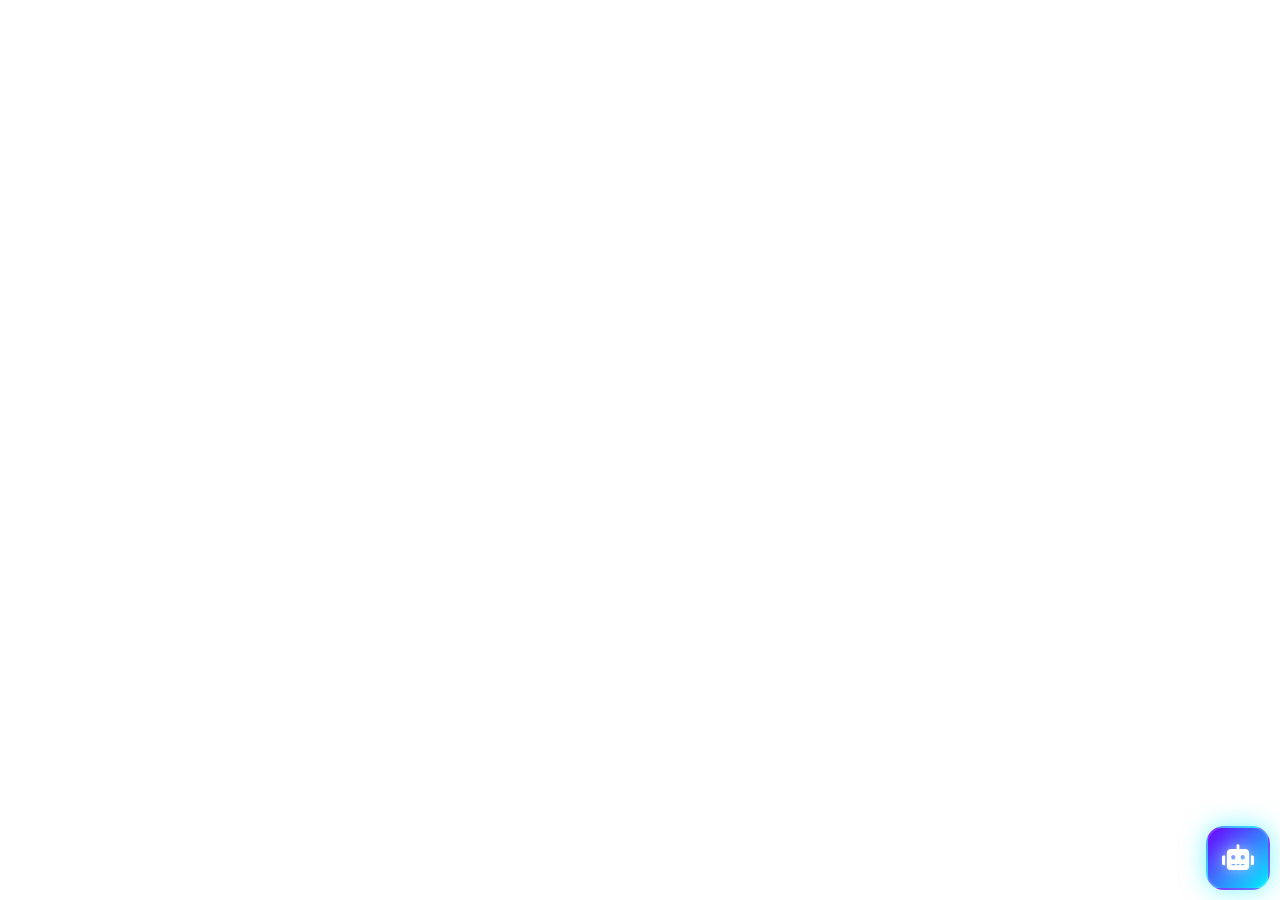
<file: gemini.html>
<!DOCTYPE html>
<html lang="en">
<head>
    <meta charset="UTF-8">
    <meta name="viewport" content="width=device-width, initial-scale=1.0">
    <link rel="stylesheet" href="https://cdnjs.cloudflare.com/ajax/libs/font-awesome/6.0.0/css/all.min.css">
    <link href="https://fonts.googleapis.com/css2?family=Syncopate:wght@400;700&family=Poppins:wght@300;400;600&display=swap" rel="stylesheet">
    <style>
        :root {
            --gem-primary: #00f2ff;
            --gem-secondary: #7000ff;
            --gem-bg: #080a12;
            --gem-card: rgba(15, 20, 35, 0.95);
            --gem-text: #e2e8f0;
            --gem-glow: 0 0 25px rgba(0, 242, 255, 0.5);
        }

        body, html {
            margin: 0; padding: 0; width: 100%; height: 100%;
            overflow: hidden; background: transparent;
            font-family: 'Poppins', sans-serif;
            color: var(--gem-text);
        }

        /* Launcher - Enhanced Design */
        #gemini-launcher {
            position: fixed; 
            bottom: 10px; 
            right: 10px;
            width: 60px; 
            height: 60px;
            background: linear-gradient(135deg, var(--gem-secondary), var(--gem-primary));
            border-radius: 18px; /* Squircle look */
            box-shadow: var(--gem-glow);
            cursor: pointer; 
            display: flex; 
            align-items: center; 
            justify-content: center;
            z-index: 9999; 
            border: 2px solid rgba(255,255,255,0.15);
            transition: all 0.3s ease;
            animation: pulse-glow 2s infinite; /* Gaming Breath Effect */
        }

        @keyframes pulse-glow {
            0% { box-shadow: 0 0 10px rgba(0, 242, 255, 0.4); }
            50% { box-shadow: 0 0 25px rgba(0, 242, 255, 0.7); }
            100% { box-shadow: 0 0 10px rgba(0, 242, 255, 0.4); }
        }

        #gemini-launcher:hover { 
            transform: translateY(-5px) scale(1.05); 
            border-color: #fff;
        }

        #gemini-launcher i { 
            font-size: 1.6rem; 
            color: #fff;
            filter: drop-shadow(0 0 8px rgba(255,255,255,0.6));
        }

        /* Chatbox Design */
        #gemini-chatbox {
            position: fixed; top: 50%; left: 50%;
            transform: translate(-50%, -50%) scale(0.9);
            width: 92vw; max-width: 380px;
            height: 85vh; max-height: 580px;
            background: var(--gem-card);
            backdrop-filter: blur(25px);
            border: 1px solid rgba(0, 242, 255, 0.3);
            border-radius: 24px; display: none; flex-direction: column;
            box-shadow: 0 30px 70px rgba(0,0,0,0.9);
            z-index: 10000; opacity: 0; transition: 0.4s cubic-bezier(0.19, 1, 0.22, 1);
            overflow: hidden;
        }

        #gemini-chatbox.active { display: flex; opacity: 1; transform: translate(-50%, -50%) scale(1); }

        /* Header */
        .gem-header {
            padding: 18px 20px; background: rgba(255,255,255,0.04);
            border-bottom: 1px solid rgba(255,255,255,0.1);
            display: flex; justify-content: space-between; align-items: center;
        }
        .gem-info h3 { 
            font-family: 'Syncopate', sans-serif; 
            font-size: 0.8rem; margin: 0; color: var(--gem-primary);
            letter-spacing: 2px; font-weight: 700;
        }
        .status-tag { font-size: 0.6rem; color: #10b981; display: flex; align-items: center; gap: 6px; margin-top: 5px; font-weight: 600; }
        .gem-dot { width: 7px; height: 7px; background: #10b981; border-radius: 50%; box-shadow: 0 0 10px #10b981; }

        /* Messages Area */
        #gem-msgs {
            flex: 1; padding: 20px; overflow-y: auto;
            display: flex; flex-direction: column; gap: 14px;
            scrollbar-width: none;
        }
        #gem-msgs::-webkit-scrollbar { display: none; }

        .msg {
            max-width: 82%; padding: 12px 16px; border-radius: 16px;
            font-size: 0.88rem; line-height: 1.5;
            animation: slideIn 0.4s ease forwards;
        }
        @keyframes slideIn { from { opacity: 0; transform: translateY(15px); } to { opacity: 1; transform: translateY(0); } }

        .bot { 
            background: rgba(255, 255, 255, 0.08); 
            align-self: flex-start; border-bottom-left-radius: 4px;
            color: #fff; border: 1px solid rgba(255,255,255,0.05);
        }
        .user { 
            background: linear-gradient(135deg, var(--gem-secondary), #5a00cc); 
            align-self: flex-end; border-bottom-right-radius: 4px;
            color: white; font-weight: 500;
            box-shadow: 0 4px 15px rgba(112, 0, 255, 0.4);
        }

        /* Input Area */
        .gem-input-wrap {
            padding: 15px 20px; background: rgba(0,0,0,0.4);
            display: flex; align-items: center; gap: 12px;
            border-top: 1px solid rgba(255,255,255,0.05);
        }
        #gem-input {
            flex: 1; background: rgba(255,255,255,0.06); border: 1px solid rgba(255,255,255,0.1);
            border-radius: 14px; padding: 12px 15px; color: #fff; outline: none;
            transition: 0.3s; font-size: 0.9rem;
        }
        #gem-input:focus { border-color: var(--gem-primary); background: rgba(255,255,255,0.1); }

        #gem-send {
            background: var(--gem-primary); border: none;
            width: 44px; height: 44px; border-radius: 12px;
            cursor: pointer; display: flex; align-items: center; justify-content: center;
            transition: 0.3s ease;
        }
        #gem-send:hover { transform: scale(1.1); box-shadow: var(--gem-glow); }
        #gem-send i { color: #000; font-size: 1.1rem; }

        .typing { display: flex; gap: 4px; padding: 12px; }
        .dot { width: 5px; height: 5px; background: var(--gem-primary); border-radius: 50%; animation: pulse 1.5s infinite; opacity: 0.5; }
        .dot:nth-child(2) { animation-delay: 0.2s; }
        .dot:nth-child(3) { animation-delay: 0.4s; }
        @keyframes pulse { 0%, 100% { transform: scale(1); opacity: 0.5; } 50% { transform: scale(1.3); opacity: 1; } }
    </style>
</head>
<body>

    <div id="gemini-launcher">
        <i class="fas fa-robot"></i> </div>

    <div id="gemini-chatbox">
        <div class="gem-header">
            <div class="gem-info">
                <h3>EVE CORE v2.5</h3>
                <div class="status-tag"><div class="gem-dot"></div> UNIT ONLINE</div>
            </div>
            <i class="fas fa-times" id="gem-close" style="color:rgba(255,255,255,0.4); cursor:pointer; font-size: 1.1rem;"></i>
        </div>
        
        <div id="gem-msgs">
            <div class="msg bot">Authentication Successful. Main EVE Core AI hoon. GGWP! Aaj kya help chahiye?</div>
        </div>

        <div class="gem-input-wrap">
            <input type="text" id="gem-input" placeholder="Enter command..." autocomplete="off">
            <button id="gem-send"><i class="fas fa-paper-plane"></i></button>
        </div>
    </div>

    <script>
        const launcher = document.getElementById('gemini-launcher');
        const chatbox = document.getElementById('gemini-chatbox');
        const closeBtn = document.getElementById('gem-close');
        const sendBtn = document.getElementById('gem-send');
        const inputField = document.getElementById('gem-input');
        const msgsContainer = document.getElementById('gem-msgs');

        launcher.onclick = () => {
            chatbox.classList.add('active');
            launcher.style.display = 'none';
            window.parent.postMessage('expandChat', '*');
        };

        closeBtn.onclick = () => {
            chatbox.classList.remove('active');
            launcher.style.display = 'flex';
            window.parent.postMessage('shrinkChat', '*');
        };

        function addMessage(text, type) {
            const div = document.createElement('div');
            div.className = `msg ${type}`;
            div.innerText = text;
            msgsContainer.appendChild(div);
            msgsContainer.scrollTop = msgsContainer.scrollHeight;
            return div;
        }

        async function askAI() {
            const text = inputField.value.trim();
            if (!text) return;

            addMessage(text, 'user');
            inputField.value = '';
            
            const loadingDiv = document.createElement('div');
            loadingDiv.className = 'msg bot typing';
            loadingDiv.innerHTML = '<div class="dot"></div><div class="dot"></div><div class="dot"></div>';
            msgsContainer.appendChild(loadingDiv);
            msgsContainer.scrollTop = msgsContainer.scrollHeight;

            try {
                const API_KEY = "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"; 
                const response = await fetch("https://api.groq.com/openai/v1/chat/completions", {
                    method: 'POST',
                    headers: { 
                        'Content-Type': 'application/json',
                        'Authorization': `Bearer ${API_KEY}`
                    },
                    body: JSON.stringify({ 
                        model: "llama-3.3-70b-versatile",
                        messages: [
                            { role: "system", content: "You are EVE Core, the ultimate gaming AI for EVE Esports. Use gaming terms like GG, Clutch, OP, Buff, and Nerf. You are helpful, slightly witty, and highly energetic about esports." },
                            { role: "user", content: text }
                        ] 
                    })
                });

                const data = await response.json();
                if (data.error) throw new Error(data.error.message);

                const aiText = data.choices[0].message.content;
                msgsContainer.removeChild(loadingDiv);
                addMessage(aiText, 'bot');
            } catch (err) {
                if (msgsContainer.contains(loadingDiv)) msgsContainer.removeChild(loadingDiv);
                addMessage("Error: System Malfunction. Try again later.", 'bot');
            }
        }

        sendBtn.onclick = askAI;
        inputField.onkeypress = (e) => { if(e.key === 'Enter') askAI(); };
    </script>
</body>
</html>
</file>
